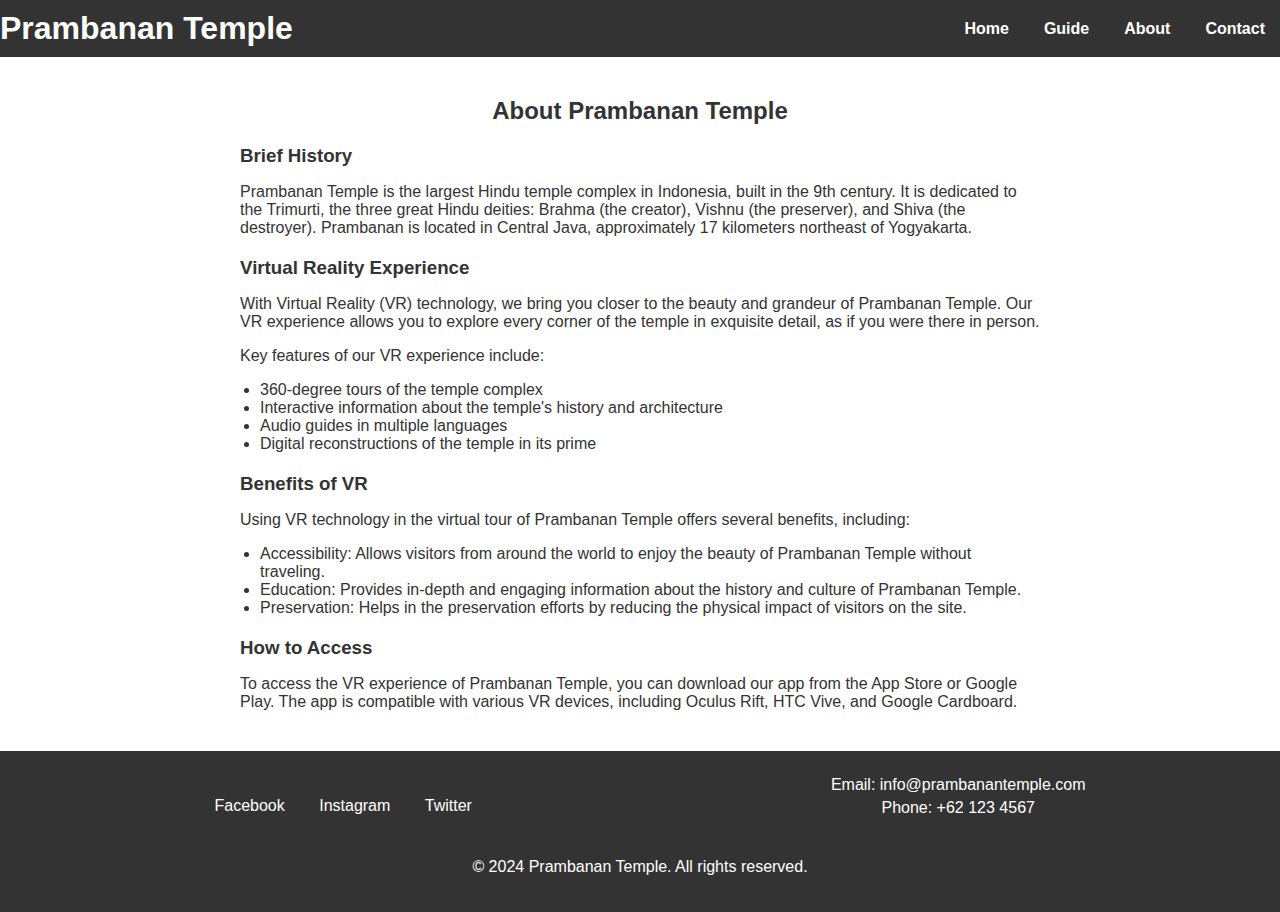
<file: about.html>
<!DOCTYPE html>
<html lang="en">
<head>
    <meta charset="UTF-8">
    <meta name="viewport" content="width=device-width, initial-scale=1.0">
    <title>Prambanan Temple - About</title>
    <link rel="stylesheet" href="./style.css">
</head>
<body>
    <header>
        <div class="logo">
            <h1>Prambanan Temple</h1>
        </div>
        <nav>
            <ul>
                <li><a href="./homepage.html">Home</a></li>
                <li><a href="./guide.html">Guide</a></li>
                <li><a href="./about.html">About</a></li>
                <li><a href="./contact.html">Contact</a></li>
            </ul>
        </nav>
    </header>
    <section class="about">
        <h2>About Prambanan Temple</h2>
        <article>
            <h3>Brief History</h3>
            <p>Prambanan Temple is the largest Hindu temple complex in Indonesia, built in the 9th century. It is dedicated to the Trimurti, the three great Hindu deities: Brahma (the creator), Vishnu (the preserver), and Shiva (the destroyer). Prambanan is located in Central Java, approximately 17 kilometers northeast of Yogyakarta.</p>
        </article>
        <article>
            <h3>Virtual Reality Experience</h3>
            <p>With Virtual Reality (VR) technology, we bring you closer to the beauty and grandeur of Prambanan Temple. Our VR experience allows you to explore every corner of the temple in exquisite detail, as if you were there in person.</p>
            <p>Key features of our VR experience include:
                <ul>
                    <li>360-degree tours of the temple complex</li>
                    <li>Interactive information about the temple's history and architecture</li>
                    <li>Audio guides in multiple languages</li>
                    <li>Digital reconstructions of the temple in its prime</li>
                </ul>
            </p>
        </article>
        <article>
            <h3>Benefits of VR</h3>
            <p>Using VR technology in the virtual tour of Prambanan Temple offers several benefits, including:
                <ul>
                    <li>Accessibility: Allows visitors from around the world to enjoy the beauty of Prambanan Temple without traveling.</li>
                    <li>Education: Provides in-depth and engaging information about the history and culture of Prambanan Temple.</li>
                    <li>Preservation: Helps in the preservation efforts by reducing the physical impact of visitors on the site.</li>
                </ul>
            </p>
        </article>
        <article>
            <h3>How to Access</h3>
            <p>To access the VR experience of Prambanan Temple, you can download our app from the App Store or Google Play. The app is compatible with various VR devices, including Oculus Rift, HTC Vive, and Google Cardboard.</p>
        </article>
    </section>
    <footer>
        <div class="footer-content">
            <div class="social-media">
                <a href="#">Facebook</a>
                <a href="#">Instagram</a>
                <a href="#">Twitter</a>
            </div>
            <div class="contact-info">
                <p>Email: info@prambanantemple.com</p>
                <p>Phone: +62 123 4567</p>
            </div>
        </div>
        <p>© 2024 Prambanan Temple. All rights reserved.</p>
    </footer>
</body>
</html>
</file>
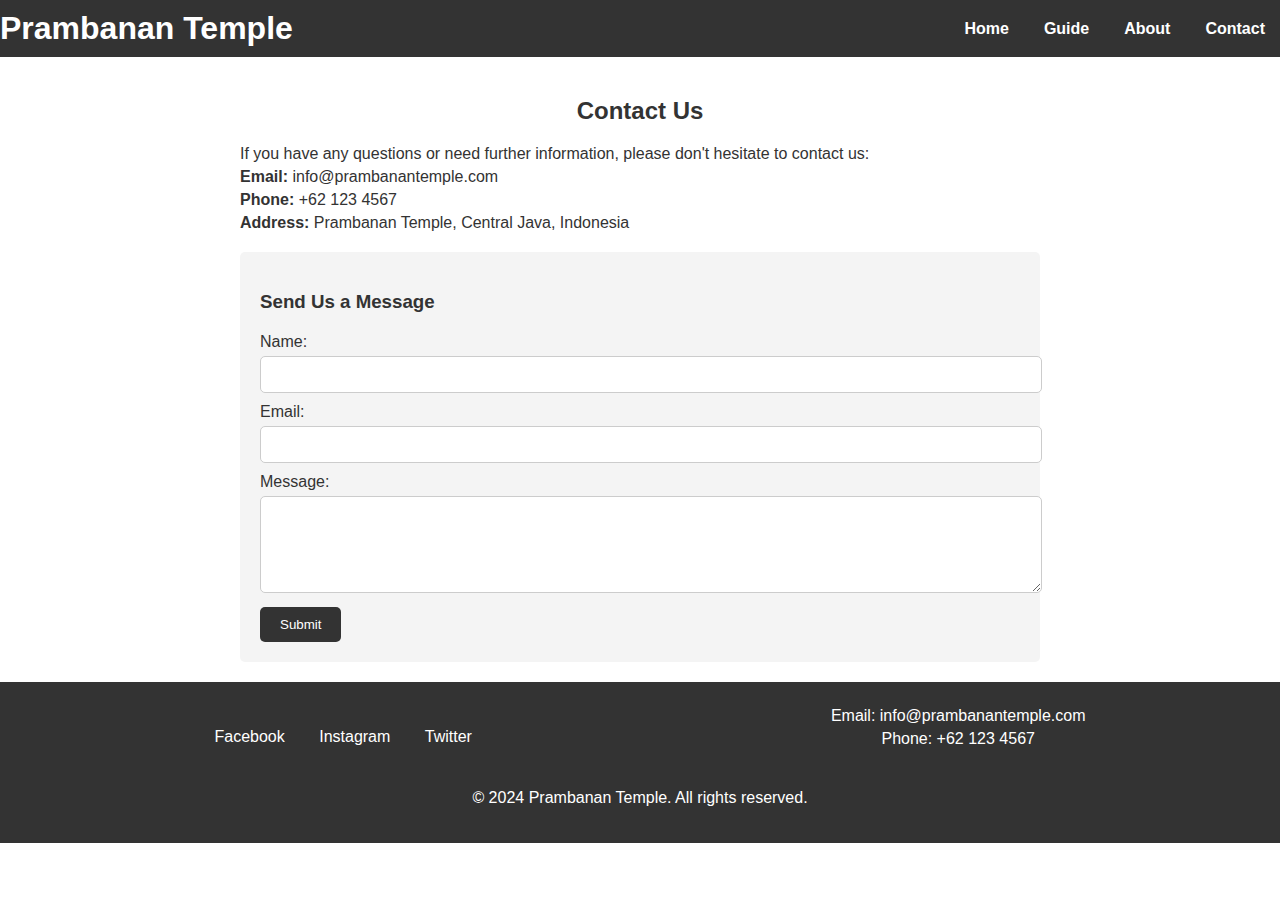
<file: contact.html>
<!DOCTYPE html>
<html lang="en">
<head>
    <meta charset="UTF-8">
    <meta name="viewport" content="width=device-width, initial-scale=1.0">
    <title>Prambanan Temple - Contact</title>
    <link rel="stylesheet" href="./style.css">
</head>
<body>
    <header>
        <div class="logo">
            <h1>Prambanan Temple</h1>
        </div>
        <nav>
            <ul>
                <li><a href="./homepage.html">Home</a></li>
                <li><a href="./guide.html">Guide</a></li>
                <li><a href="./about.html">About</a></li>
                <li><a href="./contact.html">Contact</a></li>
            </ul>
        </nav>
    </header>
    <section class="contact">
        <h2>Contact Us</h2>
        <div class="contact-info">
            <p>If you have any questions or need further information, please don't hesitate to contact us:</p>
            <p><strong>Email:</strong> info@prambanantemple.com</p>
            <p><strong>Phone:</strong> +62 123 4567</p>
            <p><strong>Address:</strong> Prambanan Temple, Central Java, Indonesia</p>
        </div>
        <div class="contact-form">
            <h3>Send Us a Message</h3>
            <form action="#" method="post">
                <label for="name">Name:</label>
                <input type="text" id="name" name="name" required>
                
                <label for="email">Email:</label>
                <input type="email" id="email" name="email" required>
                
                <label for="message">Message:</label>
                <textarea id="message" name="message" rows="5" required></textarea>
                
                <button type="submit">Submit</button>
            </form>
        </div>
    </section>
    <footer>
        <div class="footer-content">
            <div class="social-media">
                <a href="#">Facebook</a>
                <a href="#">Instagram</a>
                <a href="#">Twitter</a>
            </div>
            <div class="contact-info">
                <p>Email: info@prambanantemple.com</p>
                <p>Phone: +62 123 4567</p>
            </div>
        </div>
        <p>© 2024 Prambanan Temple. All rights reserved.</p>
    </footer>
</body>
</html>
</file>
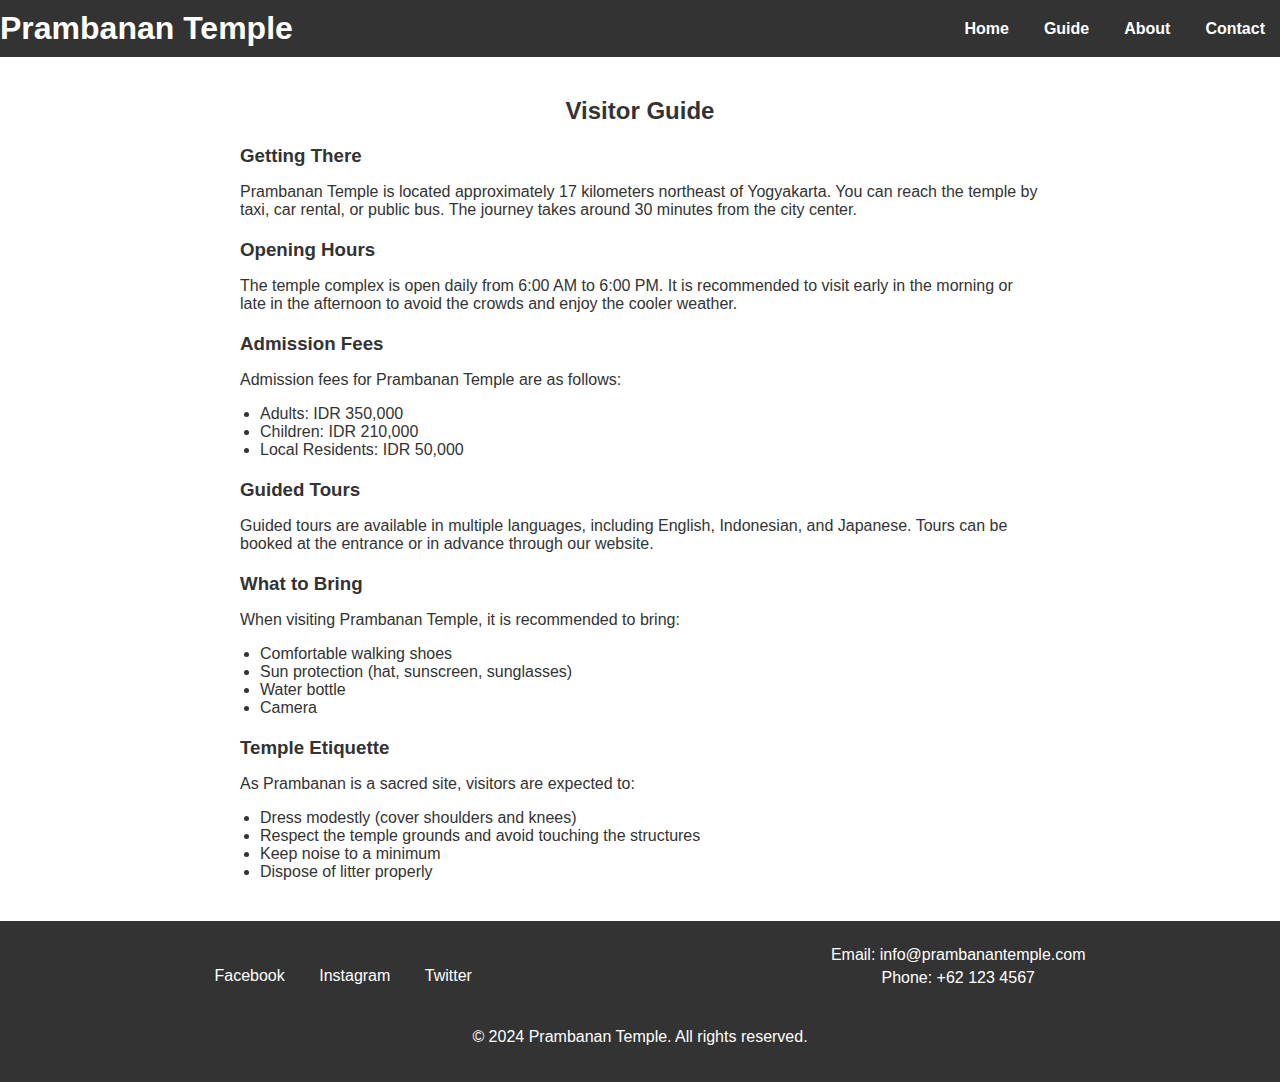
<file: guide.html>
<!DOCTYPE html>
<html lang="en">
<head>
    <meta charset="UTF-8">
    <meta name="viewport" content="width=device-width, initial-scale=1.0">
    <title>Prambanan Temple - Guide</title>
    <link rel="stylesheet" href="./style.css">
</head>
<body>
    <header>
        <div class="logo">
            <h1>Prambanan Temple</h1>
        </div>
        <nav>
            <ul>
                <li><a href="./homepage.html">Home</a></li>
                <li><a href="./guide.html">Guide</a></li>
                <li><a href="./about.html">About</a></li>
                <li><a href="./contact.html">Contact</a></li>
            </ul>
        </nav>
    </header>
    <section class="guide">
        <h2>Visitor Guide</h2>
        <article>
            <h3>Getting There</h3>
            <p>Prambanan Temple is located approximately 17 kilometers northeast of Yogyakarta. You can reach the temple by taxi, car rental, or public bus. The journey takes around 30 minutes from the city center.</p>
        </article>
        <article>
            <h3>Opening Hours</h3>
            <p>The temple complex is open daily from 6:00 AM to 6:00 PM. It is recommended to visit early in the morning or late in the afternoon to avoid the crowds and enjoy the cooler weather.</p>
        </article>
        <article>
            <h3>Admission Fees</h3>
            <p>Admission fees for Prambanan Temple are as follows:
                <ul>
                    <li>Adults: IDR 350,000</li>
                    <li>Children: IDR 210,000</li>
                    <li>Local Residents: IDR 50,000</li>
                </ul>
            </p>
        </article>
        <article>
            <h3>Guided Tours</h3>
            <p>Guided tours are available in multiple languages, including English, Indonesian, and Japanese. Tours can be booked at the entrance or in advance through our website.</p>
        </article>
        <article>
            <h3>What to Bring</h3>
            <p>When visiting Prambanan Temple, it is recommended to bring:
                <ul>
                    <li>Comfortable walking shoes</li>
                    <li>Sun protection (hat, sunscreen, sunglasses)</li>
                    <li>Water bottle</li>
                    <li>Camera</li>
                </ul>
            </p>
        </article>
        <article>
            <h3>Temple Etiquette</h3>
            <p>As Prambanan is a sacred site, visitors are expected to:
                <ul>
                    <li>Dress modestly (cover shoulders and knees)</li>
                    <li>Respect the temple grounds and avoid touching the structures</li>
                    <li>Keep noise to a minimum</li>
                    <li>Dispose of litter properly</li>
                </ul>
            </p>
        </article>
    </section>
    <footer>
        <div class="footer-content">
            <div class="social-media">
                <a href="#">Facebook</a>
                <a href="#">Instagram</a>
                <a href="#">Twitter</a>
            </div>
            <div class="contact-info">
                <p>Email: info@prambanantemple.com</p>
                <p>Phone: +62 123 4567</p>
            </div>
        </div>
        <p>© 2024 Prambanan Temple. All rights reserved.</p>
    </footer>
</body>
</html>
</file>
<file: style.css>
body {
    margin: 0;
    font-family: Arial, sans-serif;
    color: #333;
}

header {
    display: flex;
    justify-content: space-between;
    align-items: center;
    padding: 20px;
    background-color: #333;
    color: #fff;
}

header .logo h1 {
    margin: 0;
}

header nav ul {
    list-style: none;
    margin: 0;
    padding: 0;
    display: flex;
}

header nav ul li {
    margin-left: 20px;
}

header nav ul li a {
    color: #fff;
    text-decoration: none;
}

.hero {
    background: url('/VR-Prambanan-Temple/assets/Home Candi Prambanan.png') no-repeat center center/cover;
    height: 80vh;
    display: flex;
    justify-content: center;
    align-items: center;
    color: #fff;
    text-align: center;
}

.hero-content {
    background-color: rgba(0, 0, 0, 0.5);
    padding: 20px;
    border-radius: 10px;
}

.hero h2 {
    font-size: 3em;
    margin: 0 0 10px 0;
}

.hero p {
    font-size: 1.2em;
    margin: 0 0 20px 0;
}

.btn {
    padding: 10px 20px;
    background-color: #ff9800;
    color: #fff;
    text-decoration: none;
    border-radius: 5px;
}

.main {
    padding: 40px;
    text-align: center;
}

.section {
    margin-bottom: 40px;
}

.section h3 {
    font-size: 2em;
    margin: 0 0 10px 0;
}

.section p {
    font-size: 1em;
    margin: 0 0 20px 0;
}

footer {
    background-color: #333;
    color: #fff;
    padding: 20px 0;
    text-align: center;
}

.footer-content {
    display: flex;
    justify-content: space-between;
    align-items: center;
    padding: 0 20px;
}

.footer-content ul {
    list-style: none;
    margin: 0;
    padding: 0;
    display: flex;
}

.footer-content ul li {
    margin-left: 20px;
}

.footer-content ul li a {
    color: #fff;
    text-decoration: none;
}

.footer-content .social-media a {
    margin-left: 20px;
    color: #fff;
    text-decoration: none;
}

.footer-content .contact-info p {
    margin: 5px 0;
}

body {
    margin: 0;
    font-family: Arial, sans-serif;
}

header {
    background-color: #333;
    color: white;
    padding: 10px 0;
    text-align: center;
}

header .logo h1 {
    margin: 0;
}

nav ul {
    list-style: none;
    padding: 0;
    margin: 0;
    display: flex;
    justify-content: center;
}

nav ul li {
    margin: 0 15px;
}

nav ul li a {
    color: white;
    text-decoration: none;
    font-weight: bold;
}

.about {
    padding: 20px;
    max-width: 800px;
    margin: 0 auto;
}

.about h2 {
    text-align: center;
    margin-bottom: 20px;
}

article {
    margin-bottom: 20px;
}

article h3 {
    color: #333;
    margin-bottom: 10px;
}

article p {
    margin-bottom: 10px;
}

article ul {
    list-style-type: disc;
    padding-left: 20px;
}

footer {
    background-color: #333;
    color: white;
    text-align: center;
    padding: 20px 0;
}

.footer-content {
    display: flex;
    justify-content: space-around;
    align-items: center;
    flex-wrap: wrap;
}

.social-media a {
    color: white;
    margin: 0 10px;
    text-decoration: none;
}

.contact-info p {
    margin: 5px 0;
}

body {
    margin: 0;
    font-family: Arial, sans-serif;
}

header {
    background-color: #333;
    color: white;
    padding: 10px 0;
    text-align: center;
}

header .logo h1 {
    margin: 0;
}

nav ul {
    list-style: none;
    padding: 0;
    margin: 0;
    display: flex;
    justify-content: center;
}

nav ul li {
    margin: 0 15px;
}

nav ul li a {
    color: white;
    text-decoration: none;
    font-weight: bold;
}

.guide {
    padding: 20px;
    max-width: 800px;
    margin: 0 auto;
}

.guide h2 {
    text-align: center;
    margin-bottom: 20px;
}

article {
    margin-bottom: 20px;
}

article h3 {
    color: #333;
    margin-bottom: 10px;
}

article p {
    margin-bottom: 10px;
}

article ul {
    list-style-type: disc;
    padding-left: 20px;
}

footer {
    background-color: #333;
    color: white;
    text-align: center;
    padding: 20px 0;
}

.footer-content {
    display: flex;
    justify-content: space-around;
    align-items: center;
    flex-wrap: wrap;
}

.social-media a {
    color: white;
    margin: 0 10px;
    text-decoration: none;
}

.contact-info p {
    margin: 5px 0;
}

body {
    margin: 0;
    font-family: Arial, sans-serif;
}

header {
    background-color: #333;
    color: white;
    padding: 10px 0;
    text-align: center;
}

header .logo h1 {
    margin: 0;
}

nav ul {
    list-style: none;
    padding: 0;
    margin: 0;
    display: flex;
    justify-content: center;
}

nav ul li {
    margin: 0 15px;
}

nav ul li a {
    color: white;
    text-decoration: none;
    font-weight: bold;
}

.contact {
    padding: 20px;
    max-width: 800px;
    margin: 0 auto;
}

.contact h2 {
    text-align: center;
    margin-bottom: 20px;
}

.contact-info {
    margin-bottom: 20px;
}

.contact-form {
    background-color: #f4f4f4;
    padding: 20px;
    border-radius: 5px;
}

.contact-form h3 {
    margin-bottom: 20px;
}

.contact-form label {
    display: block;
    margin-bottom: 5px;
}

.contact-form input,
.contact-form textarea {
    width: 100%;
    padding: 10px;
    margin-bottom: 10px;
    border: 1px solid #ccc;
    border-radius: 5px;
}

.contact-form button {
    background-color: #333;
    color: white;
    padding: 10px 20px;
    border: none;
    border-radius: 5px;
    cursor: pointer;
}

.contact-form button:hover {
    background-color: #555;
}

footer {
    background-color: #333;
    color: white;
    text-align: center;
    padding: 20px 0;
}

.footer-content {
    display: flex;
    justify-content: space-around;
    align-items: center;
    flex-wrap: wrap;
}

.social-media a {
    color: white;
    margin: 0 10px;
    text-decoration: none;
}

.contact-info p {
    margin: 5px 0;
}
</file>
